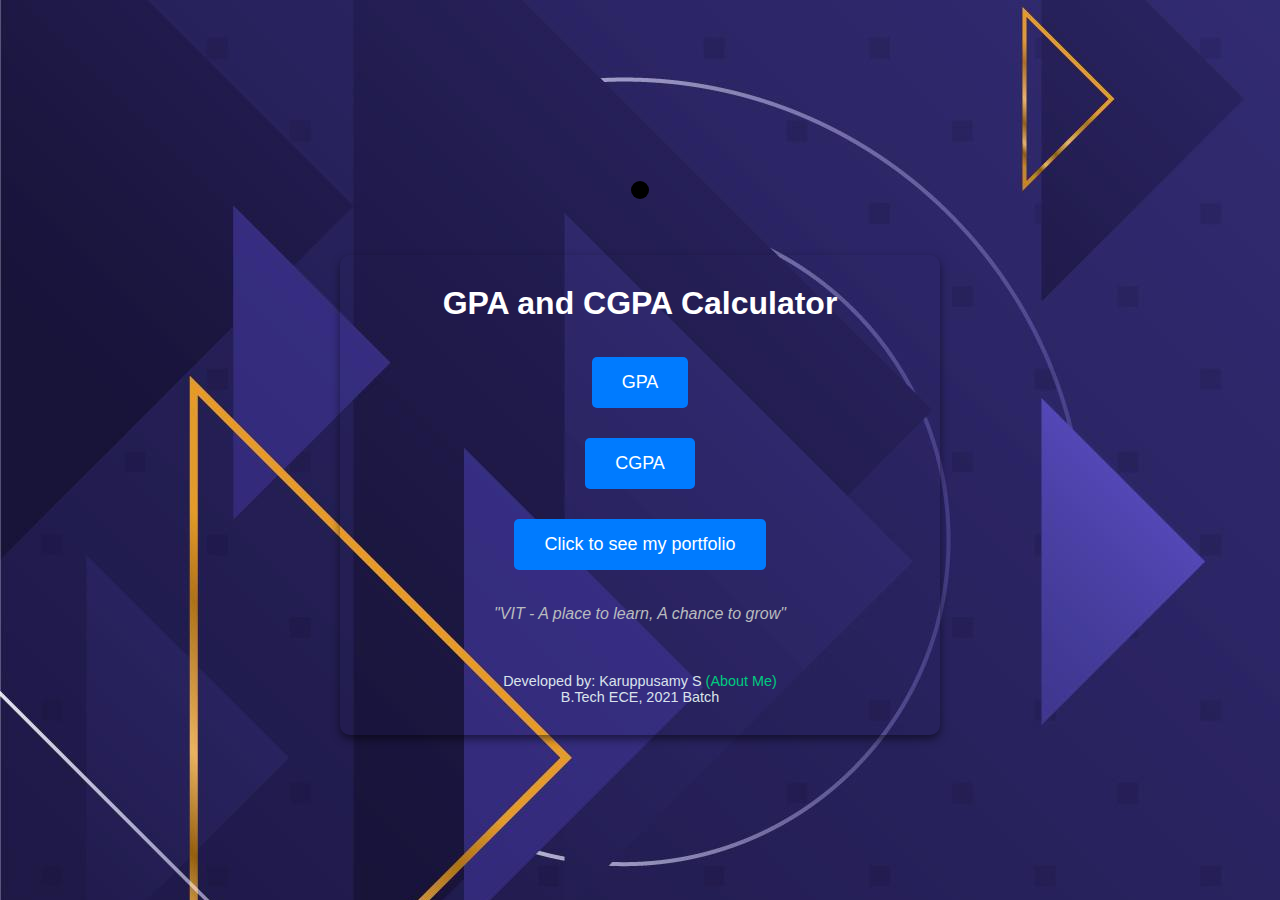
<file: index.html>
<!DOCTYPE html>
<html lang="en">
  <head>
    <meta charset="UTF-8" />
    <meta name="viewport" content="width=device-width, initial-scale=1.0" />
    <title>GPA and CGPA Calculator</title>
    <link rel="stylesheet" href="styles.css" />
    <link rel="shortcut icon" href="Assets/icon.png" type="image/x-icon" />
  </head>
  <body class="body" id="body">
    <div class="toggle-container">
      <div class="toggle-btn">
        <div class="round up"></div>
      </div>
    </div>
    <div class="container">
      <h1>GPA and CGPA Calculator</h1>
      <a href="gpa.html" class="button">GPA</a>
      <a href="cgpa.html" class="button">CGPA</a>
      <a href="portfolio.html" class="button">Click to see my portfolio</a>
      <p class="quote">"VIT - A place to learn, A chance to grow"</p>
      <div class="developer">
        <p>
          Developed by: Karuppusamy S <a href="#" id="about-link">(About Me)</a>
        </p>
        <p>B.Tech ECE, 2021 Batch</p>
      </div>
    </div>

    <!-- Modal Structure -->
    <div id="about-modal" class="modal">
      <div class="modal-content">
        <div class="topcontent">
          <h2>About Karuppusamy S</h2>
          <span class="close-button">&times;</span>
        </div>
        <p>Welcome to my portfolio! Here are some key highlights about me:</p>
        <ul>
          <li>B.Tech in ECE, graduating in 2025 from VIT.</li>
          <li>Passionate about electronics and communication technologies.</li>
          <li>Skilled in various programming languages and tools.</li>
          <li>Enthusiastic about continuous learning and personal growth.</li>
        </ul>
      </div>
    </div>

    <!-- <script src="script.js"></script> -->
    <script src="script.js"></script>
  </body>
</html>
</file>
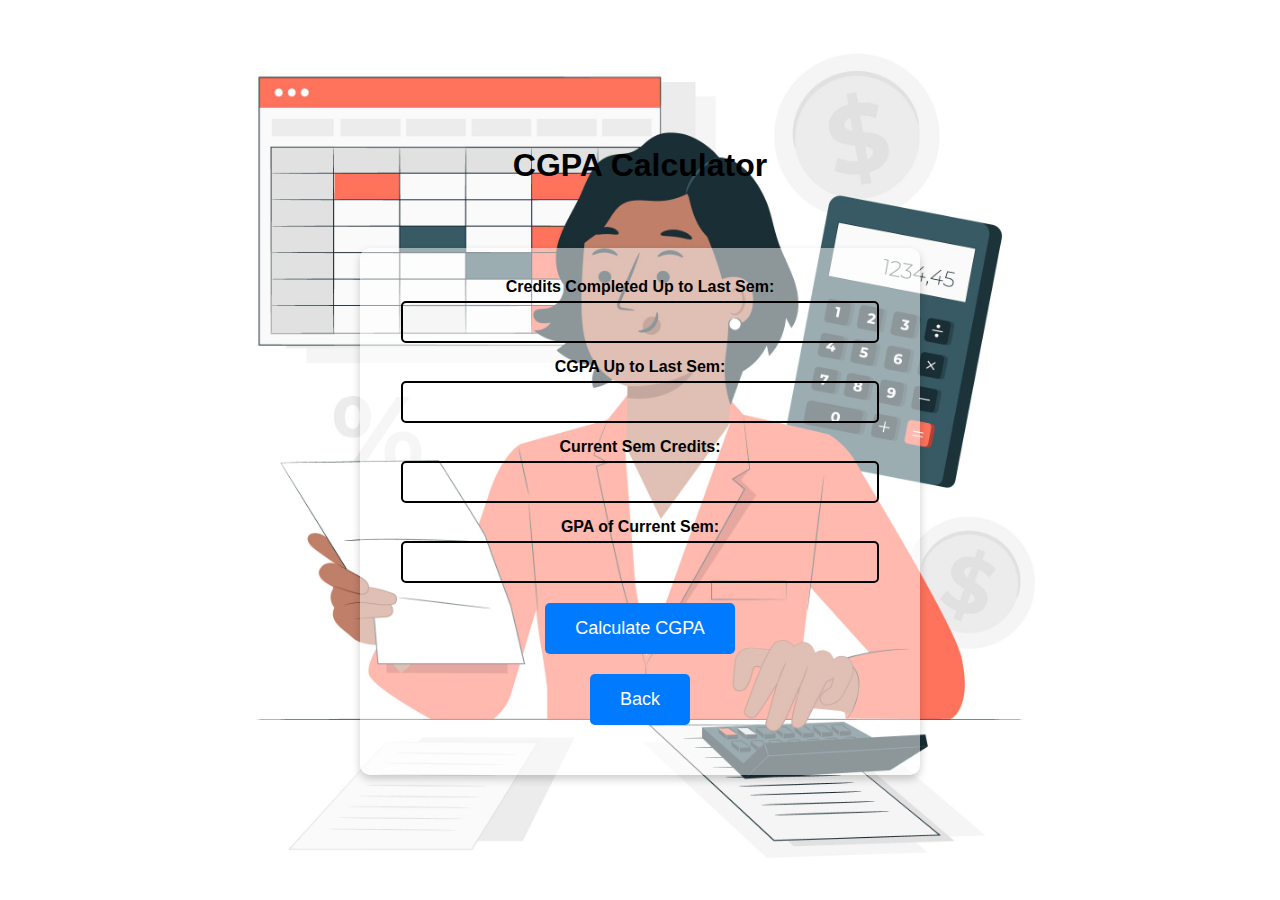
<file: cgpa.html>
<!DOCTYPE html>
<html lang="en">
<head>
    <meta charset="UTF-8">
    <meta name="viewport" content="width=device-width, initial-scale=1.0">
    <title>CGPA Calculator</title>
    <link rel="stylesheet" href="cgpastyles.css">
    <link rel="shortcut icon" href="Assets/calculator.png" type="image/x-icon">
</head>
<body>
    <h1>CGPA Calculator</h1>
    <div class="container">
        <div class="form-group">
            <label for="completedCredits">Credits Completed Up to Last Sem:</label>
            <input type="number" id="completedCredits" class="input-field" min="0">
        </div>
        <div class="form-group">
            <label for="lastCgpa">CGPA Up to Last Sem:</label>
            <input type="number" id="lastCgpa" class="input-field" step="0.01" min="0" max="10">
        </div>
        <div class="form-group">
            <label for="currentCredits">Current Sem Credits:</label>
            <input type="number" id="currentCredits" class="input-field" min="0">
        </div>
        <div class="form-group">
            <label for="currentGpa">GPA of Current Sem:</label>
            <input type="number" id="currentGpa" class="input-field" step="0.01" min="0" max="10">
        </div>
        <button class="button" onclick="calculateCgpa()">Calculate CGPA</button>
        <button class="back button"><a href="/index.html">Back</a></button>
        <div class="result" id="result-container">
            <h2>Your CGPA is: <span id="cgpaResult"></span></h2>
        </div>
        <div class="error" id="error-container"></div>
    </div>
    <script src="script.js"></script>
</body>
</html>
</file>
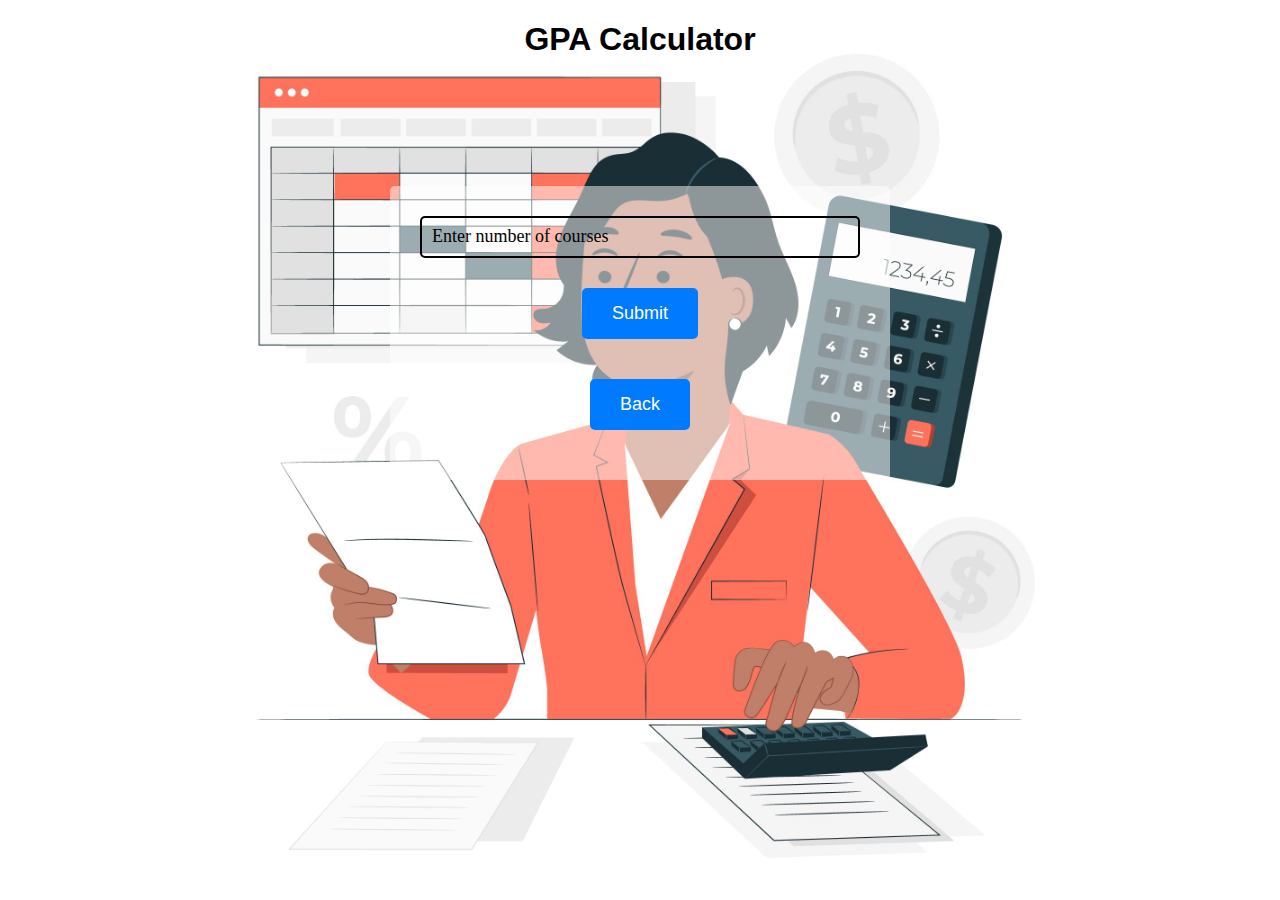
<file: gpa.html>
<!DOCTYPE html>
<html lang="en">
<head>
    <meta charset="UTF-8">
    <meta name="viewport" content="width=device-width, initial-scale=1.0">
    <title>GPA Calculator</title>
    <link rel="stylesheet" href="gpastyles.css">
    <link rel="shortcut icon" href="Assets/calculator.png" type="image/x-icon">
</head>
<body>
    <h1>GPA Calculator</h1>
    <div class="container">
        <div id="course-inputs">
            <input type="number" step="1" class="input-field" id="num-courses" placeholder="Enter number of courses" min="1">
            <button class="button" onclick="generateCourseInputs()">Submit</button>
        </div>
        <table id="courses-container"></table>
        <button class="button" style="display:none;" id="calculate-button" onclick="calculateGPA()">Calculate GPA</button>
        <p id="result" class="result"></p>
        <p id="error" class="error"></p>
        <button class="back button"><a href="../index.html">Back</a></button>
    </div>
    <script src="script.js"></script>
</body>
</html>
</file>
<file: styles.css>
@import url("https://fonts.googleapis.com/css2?family=Julee&family=Just+Another+Hand&family=Kaushan+Script&family=Lobster&family=Pacifico&family=Playpen+Sans&family=Poppins&family=Prosto+One&family=Rampart+One&family=RocknRoll+One&family=Ubuntu&family=Waterfall&family=Zen+Tokyo+Zoo&display=swap");

* {
  margin: 0;
  padding: 0;
  box-sizing: border-box;
}

:root {
  --justAnotherHand: "Just Another Hand", cursive;
  --kaushan: "Kaushan Script", cursive;
  --lobster: "Lobster", sans-serif;
  --pacifio: "Pacifico", cursive;
  --playplen: "Playpen Sans", cursive;
  --poppins: "Poppins", sans-serif;
  --rocknRoll: "RocknRoll One", sans-serif;
  --ubuntu: "Ubuntu", sans-serif;
  --julee: "Julee", cursive;
  --prosto: "Prosto One", sans-serif;
  --rampart: "Rampart One", sans-serif;
  --poetsen: "Poetsen One", sans-serif;
  --waterfall: "Waterfall", cursive;
  --zen-tokyo: "Zen Tokyo Zoo", cursive;
  --black : #2C3135;
  --blue: #1784C7;
  --green: #00CA80;
  --purple: #36304A;
  --sandal: #EEDD99;
}

/* body {
    font-family: Arial, sans-serif;
    background: linear-gradient(to right, #6a11cb, #2575fc);
    display: flex;
    justify-content: center;
    align-items: center;
    height: 100vh;
    margin: 0;
    padding: 0;
}

.container {
    text-align: center;
    background-color: #fff;
    padding: 30px;
    box-shadow: 0 4px 8px rgba(0, 0, 0, 0.2);
    border-radius: 10px;
    width: 100%;
    height: 100%;
    box-sizing: border-box;
    animation: fadeIn 1.5s ease-in-out;
    overflow: auto;
}

h1 {
    margin-bottom: 20px;
    font-size: 2em;
    color: #343a40;
}

.button {
    display: inline-block;
    margin: 15px 10px;
    padding: 15px 30px;
    font-size: 18px;
    color: #fff;
    background-color: #007bff;
    border: none;
    border-radius: 5px;
    cursor: pointer;
    text-decoration: none;
    transition: transform 0.3s ease, background-color 0.3s ease;
}

.button:hover {
    background-color: #0056b3;
    transform: translateY(-5px);
}

.quote {
    font-style: italic;
    color: #6c757d;
    margin: 20px 0;
}

.developer {
    margin-top: 30px;
    font-size: 0.9em;
    color: #495057;
}

@keyframes fadeIn {
    0% { opacity: 0; }
    100% { opacity: 1; }
}

.modal {
    display: none; 
    position: fixed; 
    z-index: 1; 
    left: 0;
    top: 0;
    width: 100%; 
    height: 100%; 
    overflow: auto; 
    background-color: rgb(0,0,0); 
    background-color: rgba(0,0,0,0.4); 
    padding-top: 60px; 
}

.modal-content {
    background-color: #fefefe;
    margin: 5% auto; 
    padding: 20px;
    border: 1px solid #888;
    width: 80%; 
    max-width: 500px; 
    border-radius: 10px;
    text-align: left;
}

.close-button {
    color: #aaa;
    float: right;
    font-size: 28px;
    font-weight: bold;
}

.close-button:hover,
.close-button:focus {
    color: black;
    text-decoration: none;
    cursor: pointer;
}
 */
 
body {
  font-family: Arial, sans-serif;
  background-image: url("Assets/BGC.jpg");
  display: flex;
  flex-direction: column;
  justify-content: center;
  align-items: center;
  height: 100vh;
  margin: 0;
  padding: 0;
}

.black{
  background-color: black;
}

.toggle-container{
  width: 100%;
  height: 10%;
  display: flex;
  justify-content: center;
}

.toggle-btn{
  width: 50px;
  height: 50px;
  display: flex;
  align-items: center;
  justify-content: center;
  cursor: pointer;
}

.toggle-btn .round{
  width: 18px;
  height: 18px;
  border-radius: 50%;
}

.up{
  background-color: black;
  transform: translateY(0px);
  transition: transform 0.5s 0s linear;
}

.down{
  background-color: white;
  transform: translateY(575px);
  transition: transform 0.5s 0s linear;
}

.container {
  display: flex;
  flex-direction: column;
  justify-content: center;
  align-items: center;
  text-align: center;
  background-color: transparent;
  color: white;
  padding: 30px;
  box-shadow: 0 4px 8px rgba(0, 0, 0, 0.5);
  border-radius: 10px;
  width: 90%;
  max-width: 600px;
  animation: fadeIn 1.5s ease-in-out;
  box-sizing: border-box;
}

.white{
  background-color: white;
  color: black;
}

h1 {
  margin-bottom: 20px;
  font-size: 2em;
}

.button {
  display: inline-block;
  margin: 15px 10px;
  padding: 15px 30px;
  font-size: 18px;
  color: #fff;
  background-color: #007bff;
  border: none;
  border-radius: 5px;
  cursor: pointer;
  text-decoration: none;
  transition: transform 0.3s ease, background-color 0.3s ease;
}

.button:hover {
  background-color: #0056b3;
  transform: translateY(-5px);
}

.quote {
  font-style: italic;
  color: #b9bcbf;
  margin: 20px 0;
}

.developer {
  margin-top: 30px;
  font-size: 0.9em;
  color: #dae3ec;
}

.developer a{
  text-decoration: none;
  color: var(--green);
}

.white p{
  color: black !important;
}

@keyframes fadeIn {
  0% {
    opacity: 0;
  }
  100% {
    opacity: 1;
  }
}

.modal {
  position: fixed;
  z-index: 1;
  left: 0;
  top: 0;
  width: 100%;
  height: 100%;
  overflow: auto;
  background-color: rgba(0, 0, 0, 0.4);
  display: none;
  justify-content: center;
  align-items: center;
}

.modal-content {
  background-image: url("Assets/Chip.jpg");
  background-size: cover;
  background-position: center;
  background-repeat: no-repeat;
  padding: 20px;
  border: 3px solid white;
  color: white;
  font-weight: 700;
  max-width: 500px;
  height: 450px;
  border-radius: 10px;
  text-align: left;
  display: flex;
  flex-direction: column;
  align-items: center;
  justify-content: flex-start;
  row-gap: 10px;
  position: relative;
  top: 30%;
  left: 33.5%;
}

.modal-content .topcontent{
  display: flex;
  align-items: center;
  column-gap: 10px;
  margin-bottom: 10px;
}

.modal-content p{
  margin-bottom: 50px;
}

.modal-content ul{
  height: inherit;
  display: flex;
  flex-direction: column;
  row-gap: 15%;
}

.close-button {
  color: white;
  float: right;
  font-size: 28px;
  font-weight: bold;
}

.close-button:hover,
.close-button:focus {
  color: black;
  text-decoration: none;
  cursor: pointer;
}
</file>
<file: cgpastyles.css>
body {
    font-family: Arial, sans-serif;
    background-image: url("Assets/Calculator\ BGC.jpg");
    background-position: center;
    background-repeat: no-repeat;
    background-size: contain;
    display: flex;
    flex-direction: column;
    justify-content: center;
    align-items: center;
    height: 100vh;
    margin: 0;
}

body h1{
    margin-bottom: 5%;
}

.container {
    text-align: center; 
    background-color: rgba(255, 255, 255, 0.5);
    padding: 30px;
    box-shadow: 0 4px 8px rgba(0, 0, 0, 0.2);
    border-radius: 10px;
    max-width: 500px;
    width: 90%;
    animation: fadeIn 1.5s ease-in-out;
}

.form-group {
    margin-bottom: 15px;
}

label {
    display: block;
    margin-bottom: 5px;
    color: black;
    font-family: 'Segoe UI', Tahoma, Geneva, Verdana, sans-serif;
    font-weight: 800;
}

.input-field {
    width: calc(100% - 22px); /* Ensuring consistent width */
    padding: 10px;
    margin: 0 auto;
    border: 2px solid black;
    border-radius: 5px;
    background-color: transparent;
    box-sizing: border-box;
    font-size: 16px;
}

.button {
    display: block;
    margin: 20px auto;
    padding: 15px 30px;
    font-size: 18px;
    color: #fff;
    background-color: #007bff;
    border: none;
    border-radius: 5px;
    cursor: pointer;
    text-decoration: none;
    transition: transform 0.3s ease, background-color 0.3s ease;
}

.button:hover {
    background-color: #0056b3;
    transform: translateY(-5px);
}

.back a{
    text-decoration: none;
    color: white;
}

.result, .error {
    margin-top: 20px;
    font-size: 1.2em;
    background-color: white;
    padding: 10px;
    display: none; /* Hide by default */
}

.result {
    color: #28a745;
}

.error {
    color: #dc3545;
}

@keyframes fadeIn {
    0% { opacity: 0; }
    100% { opacity: 1; }
}

@media only screen and (min-width: 768px) {
    .container {
        width: 70%;
    }
}
</file>
<file: gpastyles.css>
/* General Styles */
body {
  font-family: Arial, sans-serif;
  background-image: url("Assets/Calculator\ BGC.jpg");
  background-size: contain;
  background-position: center;
  background-repeat: no-repeat;
  display: flex;
  flex-direction: column;
  justify-content: flex-start;
  align-items: center;
  min-height: 100vh;
  margin: 0;
  padding: 0;
  box-sizing: border-box;
}

body h1{
  margin-bottom: 10%;
}

/* Container Styles */
.container {
  text-align: center;
  background-color: rgba(255, 255, 255, 0.5);
  padding: 30px;
  border-radius: 5px;
  max-width: 500px;
  width: 90%;
  box-sizing: border-box;
  animation: fadeIn 1.5s ease-in-out;
  max-height: 60vh;
  overflow-y: scroll;
}

/* Input Styles */
.input-field {
  width: 100%;
  padding: 10px;
  margin-bottom: 10px;
  border: 2px solid black;
  border-radius: 5px;
  background-color: transparent;
  box-sizing: border-box;
  font-size: 16px;
}

.input-field::placeholder{
  font-family: 'Times New Roman', Times, serif;
  color: black;
  font-size: 18px;
}

/* Button Styles */
.button {
  display: block;
  margin: 20px auto;
  padding: 15px 30px;
  font-size: 18px;
  color: #fff;
  background-color: #007bff;
  border: none;
  border-radius: 5px;
  cursor: pointer;
  text-decoration: none;
  transition: transform 0.3s ease, background-color 0.3s ease;
}

.button:hover {
  background-color: #0056b3;
  transform: translateY(-5px);
}

.back a{
    text-decoration: none;
    color: white;
}

/* Result and Error Styles */
.result,
.error {
  margin-top: 20px;
  font-size: 1.2em;
  display: none;
}

.result {
  background-color: white;
  padding: 10px;
  border-radius: 10px;
  color: black;
}

.error {
  color: #dc3545;
}

/* Animation Styles */
@keyframes fadeIn {
  0% {
    opacity: 0;
  }
  100% {
    opacity: 1;
  }
}

/* Responsive Styles */
@media only screen and (min-width: 768px) {
  .container {
    width: 50%;
  }
}

::-webkit-scrollbar {
  width: 10px;
  background-color: transparent;
  border-top-right-radius: 10px;
  border-bottom-right-radius: 10px;
}
::-webkit-scrollbar-track {
  background-color: transparent;
  border-top-right-radius: 10px;
  border-bottom-right-radius: 10px;
}
::-webkit-scrollbar-thumb {
  background-color: black;
  border-top-right-radius: 10px;
  border-bottom-right-radius: 10px;
}
</file>
